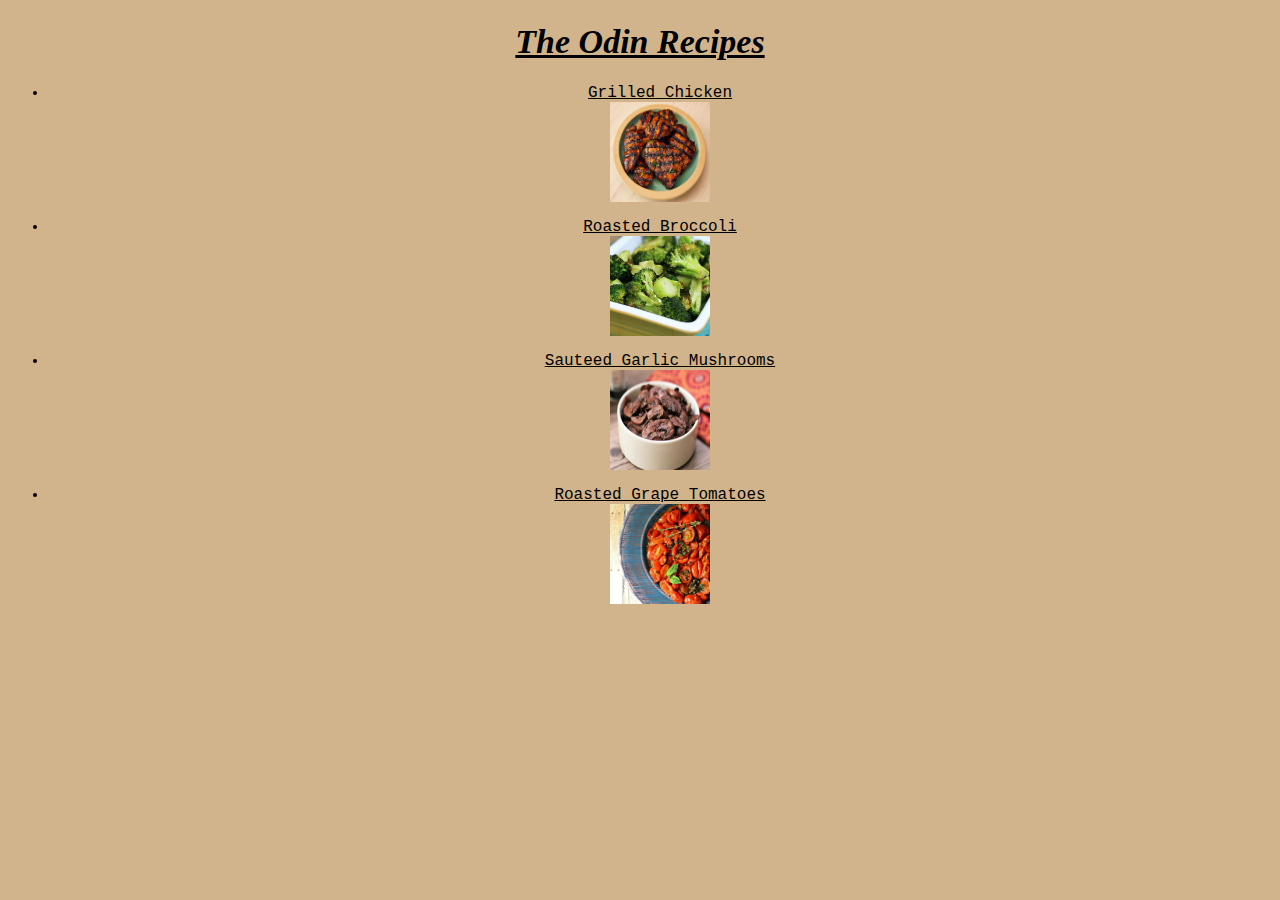
<file: index.html>
<!DOCTYPE html>
<html lang="en">
    <head>
        <meta charset="utf-8">
        <title>Odin Recipes</title>
        <link rel="stylesheet" href="./styles.css">
    </head>

    <body>
        <h1 class="site-title">The Odin Recipes</h1>

        <ul class="list-of-recipes">
            <li>
                <a href="./recipes/grilled-chicken.html">Grilled Chicken
                    <img src="./recipes/images/grilled-chicken-image.jpg" alt="grilled-chicken" height="100" width="100">
                </a>
            </li>
            <li>
                <a href="./recipes/roasted-broccoli.html">Roasted Broccoli
                    <img src="./recipes/images/roasted-broccoli.jpg" alt="roasted-broccoli" height="100" width="100">
                </a>
            </li>
            <li>
                <a href="./recipes/sauteed-garlic-mushrooms.html">Sauteed Garlic Mushrooms
                    <img src="./recipes/images/sauteed-garlic-mushrooms.webp" alt="sauteed-garlic-mushrooms" height="100" width="100">
                </a>
            </li>
            <li>
                <a href="./recipes/roasted-grape-tomatoes.html">Roasted Grape Tomatoes
                    <img src="./recipes/images/oven-roasted-grape-tomatoes.webp" alt="oven-roasted-grape-tomatoes" height="100" width="100">
                </a>
            </li>
        </ul>  
    </body>
</html>
</file>
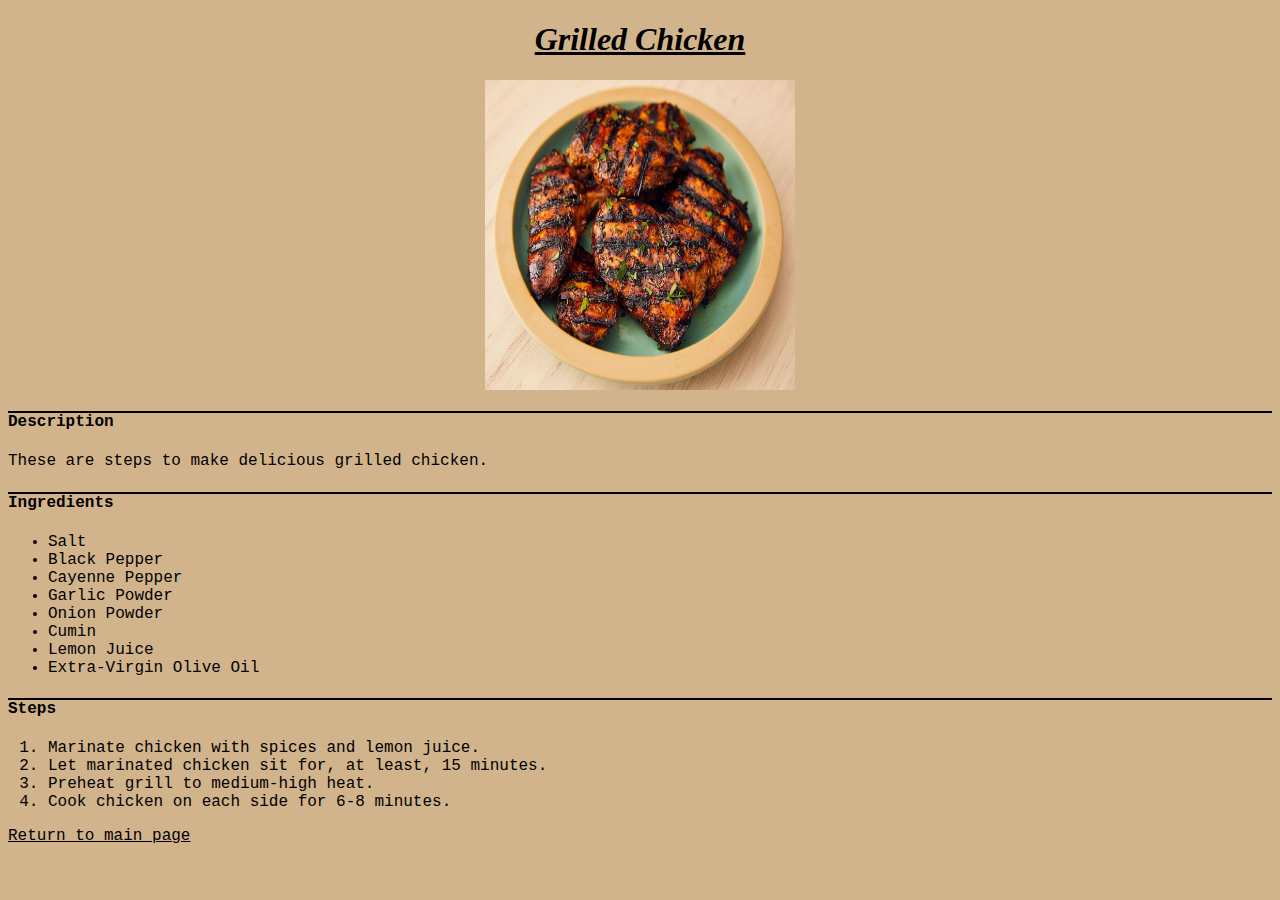
<file: recipes/grilled-chicken.html>
<!DOCTYPE html>
<html lang="en">
    <head>
        <meta charset="utf-8">
        <title>Grilled Chicken</title>
        <link rel="stylesheet" href="./styles.css">
    </head>

    <body>
        <h1>Grilled Chicken</h1>

        <div id="grilled-chicken-recipe">
            <img
            src="./images/grilled-chicken-image.jpg"
            alt="Grilled Chicken"
            height="310"
            width="310">

            <h4>Description</h4>
            <p>
                These are steps to make delicious grilled chicken.
            </p>

            <h4>Ingredients</h4>
            <ul>
                <li>Salt</li>
                <li>Black Pepper</li>
                <li>Cayenne Pepper</li>
                <li>Garlic Powder</li>
                <li>Onion Powder</li>
                <li>Cumin</li>
                <li>Lemon Juice</li>
                <li>Extra-Virgin Olive Oil</li>
            </ul>

            <h4>Steps</h4>
            <ol>
                <li>Marinate chicken with spices and lemon juice.</li>
                <li>Let marinated chicken sit for, at least, 15 minutes.</li>
                <li>Preheat grill to medium-high heat.</li>
                <li>Cook chicken on each side for 6-8 minutes.</li>
            </ol>
        </div>

        <a href="../index.html">Return to main page</a>
    </body>
</html>
</file>
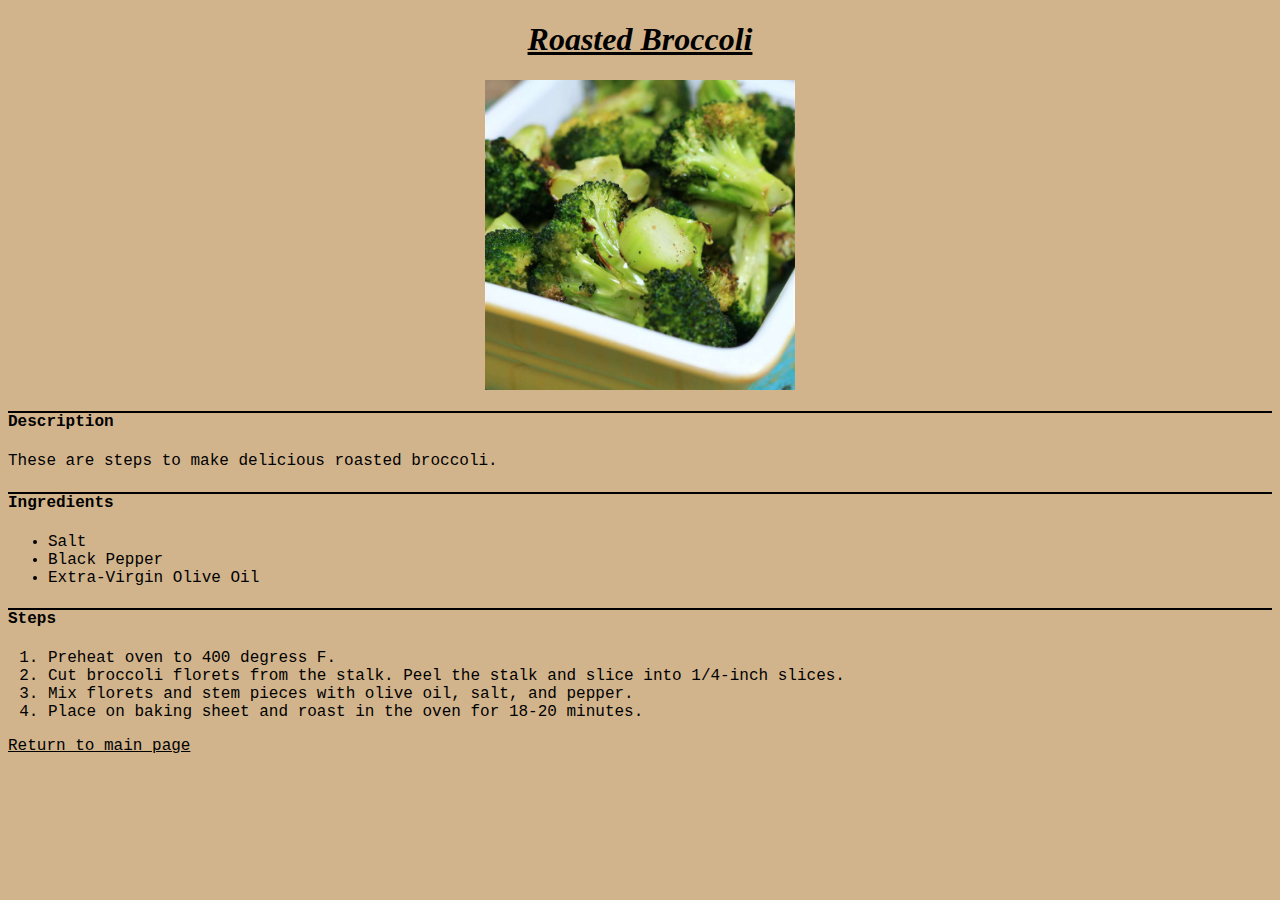
<file: recipes/roasted-broccoli.html>
<!DOCTYPE html>
<html lang="en">
    <head>
        <meta charset="utf-8">
        <title>Roasted Broccoli</title>
        <link rel="stylesheet" href="./styles.css">
    </head>

    <body>
        <h1>Roasted Broccoli</h1>

        <div id="roasted-broccoli-recipe">
            <img
            src="./images/roasted-broccoli.jpg"
            alt="Roasted Broccoli"
            height="310"
            width="310">

            <h4>Description</h4>
            <p>
                These are steps to make delicious roasted broccoli.
            </p>

            <h4>Ingredients</h4>
            <ul>
                <li>Salt</li>
                <li>Black Pepper</li>
                <li>Extra-Virgin Olive Oil</li>
            </ul>

            <h4>Steps</h4>
            <ol>
                <li>Preheat oven to 400 degress F.</li>
                <li>Cut broccoli florets from the stalk. Peel the stalk and slice into 1/4-inch slices.</li>
                <li>Mix florets and stem pieces with olive oil, salt, and pepper.</li>
                <li>Place on baking sheet and roast in the oven for 18-20 minutes.</li>
            </ol>
        </div>

        <a href="../index.html">Return to main page</a>
    </body>
</html>
</file>
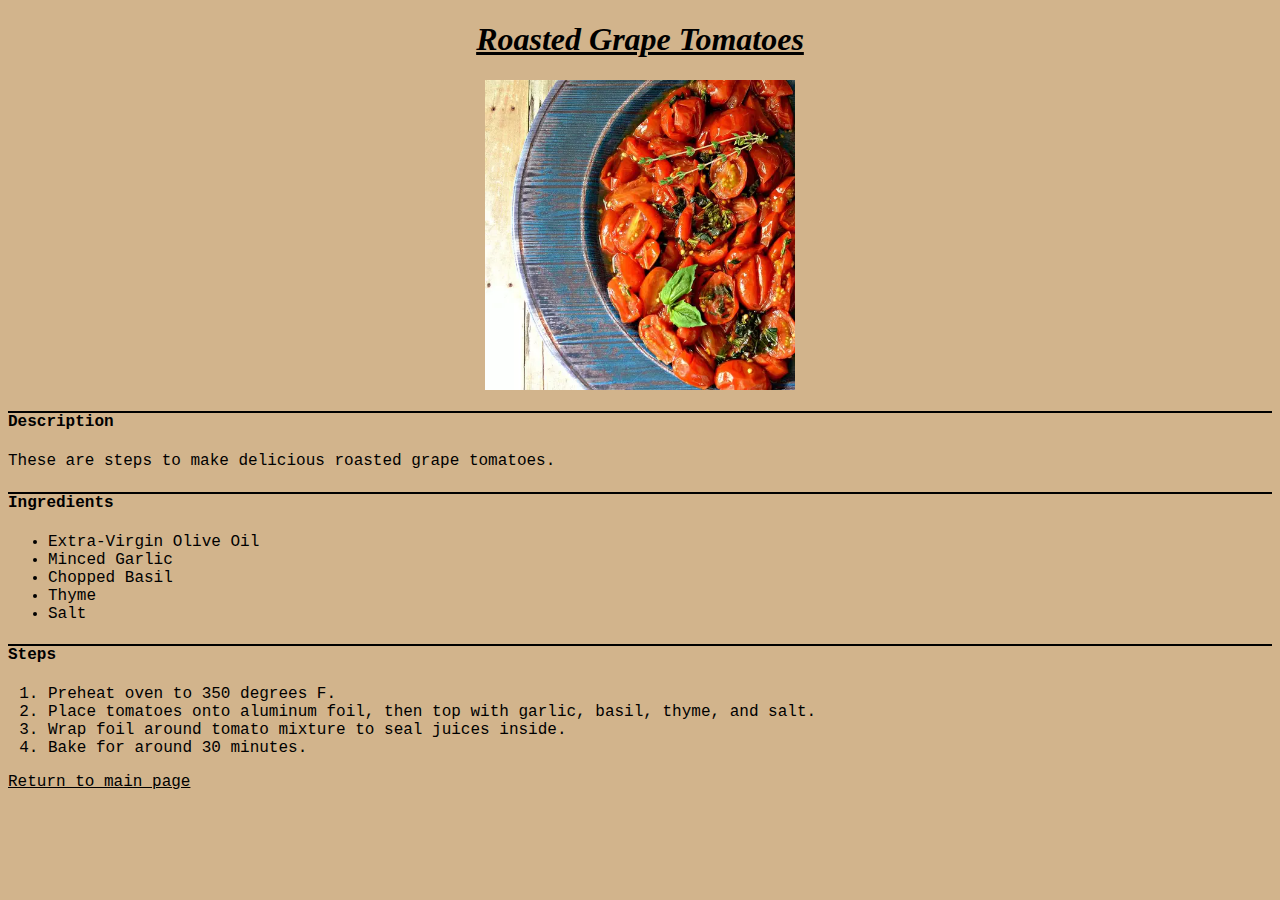
<file: recipes/roasted-grape-tomatoes.html>
<!DOCTYPE html>
<html lang="en">
    <head>
        <meta charset="utf-8">
        <title>Roasted Grape Tomatoes</title>
        <link rel="stylesheet" href="./styles.css">
    </head>

    <body>
        <h1>Roasted Grape Tomatoes</h1>

        <div id="roasted-grape-tomatoes-recipe">
            <img
            src="./images/oven-roasted-grape-tomatoes.webp"
            alt="Roasted Grape Tomatoes"
            height="310"
            width="310">

            <h4>Description</h4>
            <p>
                These are steps to make delicious roasted grape tomatoes.
            </p>

            <h4>Ingredients</h4>
            <ul>
                <li>Extra-Virgin Olive Oil</li>
                <li>Minced Garlic</li>
                <li>Chopped Basil</li>
                <li>Thyme</li>
                <li>Salt</li>
            </ul>

            <h4>Steps</h4>
            <ol>
                <li>Preheat oven to 350 degrees F.</li>
                <li>Place tomatoes onto aluminum foil, then top with garlic, basil, thyme, and salt.</li>
                <li>Wrap foil around tomato mixture to seal juices inside.</li>
                <li>Bake for around 30 minutes.</li>
            </ol>
        </div>

        <a href="../index.html">Return to main page</a>
    </body>
</html>
</file>
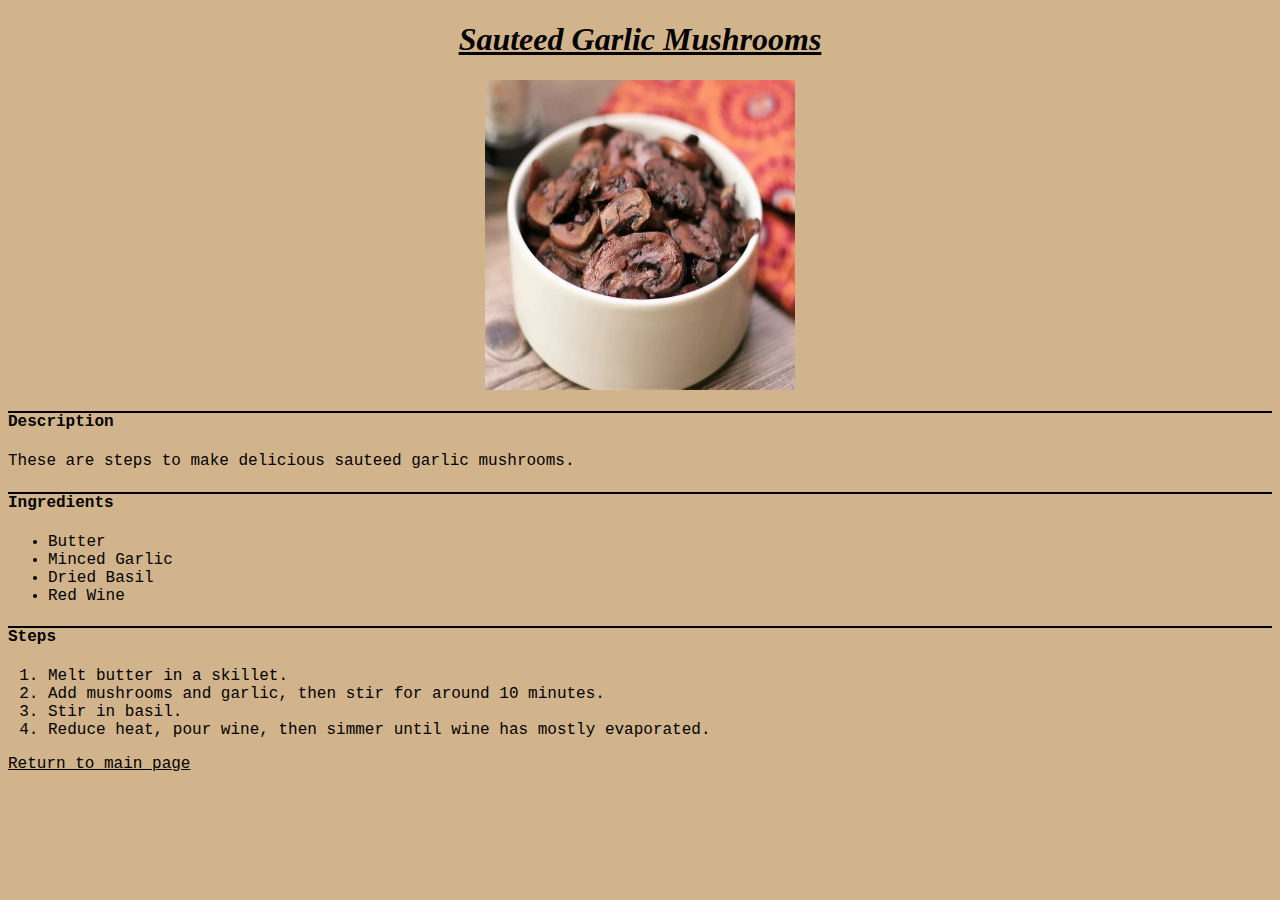
<file: recipes/sauteed-garlic-mushrooms.html>
<!DOCTYPE html>
<html lang="en">
    <head>
        <meta charset="utf-8">
        <title>Sauteed Garlic Mushrooms</title>
        <link rel="stylesheet" href="./styles.css">
    </head>

    <body>
        <h1>Sauteed Garlic Mushrooms</h1>

        <div id="sauteed-garlic-mushrooms-recipe">
            <img
            src="./images/sauteed-garlic-mushrooms.webp"
            alt="Garlic Mushrooms"
            height="310"
            width="310">

            <h4>Description</h4>
            <p>
                These are steps to make delicious sauteed garlic mushrooms.
            </p>

            <h4>Ingredients</h4>
            <ul>
                <li>Butter</li>
                <li>Minced Garlic</li>
                <li>Dried Basil</li>
                <li>Red Wine</li>
            </ul>

            <h4>Steps</h4>
            <ol>
                <li>Melt butter in a skillet.</li>
                <li>Add mushrooms and garlic, then stir for around 10 minutes.</li>
                <li>Stir in basil.</li>
                <li>Reduce heat, pour wine, then simmer until wine has mostly evaporated.</li>
            </ol>
        </div>

        <a href="../index.html">Return to main page</a>
    </body>
</html>
</file>
<file: styles.css>
body{
    font-family: 'Courier New', Courier, monospace;
    background-color: tan;
}

.site-title{
    font-family:'Times New Roman';
    text-align: center;
    font-size: 34px;
    font-style: italic;
    text-decoration: underline;
    color: black;
}

.list-of-recipes, li{
    margin: 0px 0px 16px;
}

.list-of-recipes, a{
    color: black;
    text-align: center;
}

.list-of-recipes, img{
    display: block;
    margin: 0px auto;
}
</file>
<file: recipes/styles.css>
body{
    background-color: tan;
    font-family: 'Courier New', Courier, monospace;
}

h1{
    font-family: 'Times New Roman';
    text-align: center;
    text-decoration: underline;
    font-style: italic;
}

img{
    display: block;
    margin: auto;
}

h4{
    border-top: 2px solid black;
}

a{
    color: black;
}
</file>
